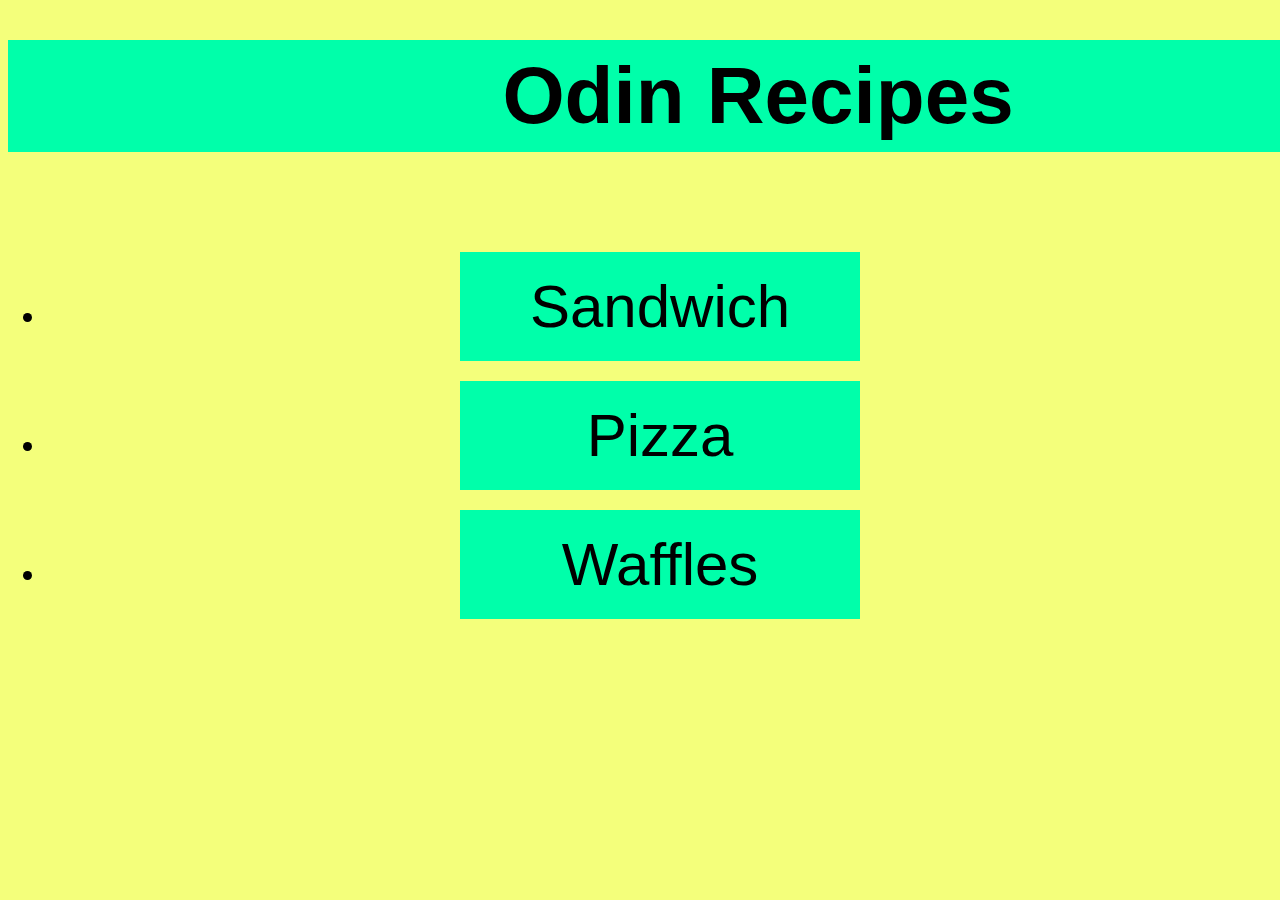
<file: index.html>
<!DOCTYPE html>
<html lang="en">
<head>
  <meta charset="UTF-8">
  <title>Default</title>
  <link rel="stylesheet" href="style.css">
</head>
<body>
  <h1>Odin Recipes</h1>
  <divs class="recipes"> 
    <ul>
      <li><a href="recipes/sandwich.html">Sandwich</a></li>
      <li><a href="recipes/pizza.html">Pizza</a></li>
      <li><a href="recipes/waffles.html">Waffles</a></li>
    </ul>
  </divs>
  </body>
</html>
</file>
<file: style.css>
body {
    background-color: #f4ff7b;
    font-family: Verdana, Geneva, Tahoma, sans-serif;
}
h1 {
    background-color: rgb(0, 255, 170);
    font-size: 80px;
    text-align: center;
    width: 1500px;
    margin: 40px auto 100px;
    padding: 10px 0px;
}
h1,h2,h3,h4,h5,h6,
li,p,a {
    color: #000000;
}
a {
    display: block;
    width: 400px;
    margin: 20px auto;
    padding: 20px 0px;
    font-size: 60px;
    text-align: center;
    background-color: rgb(0, 255, 170);
    text-decoration: none;
}
li {
    font-size: 30px;
}
h2 {
    font-size: 50px;
}
p {
    font-size: 30px;
}
</file>
